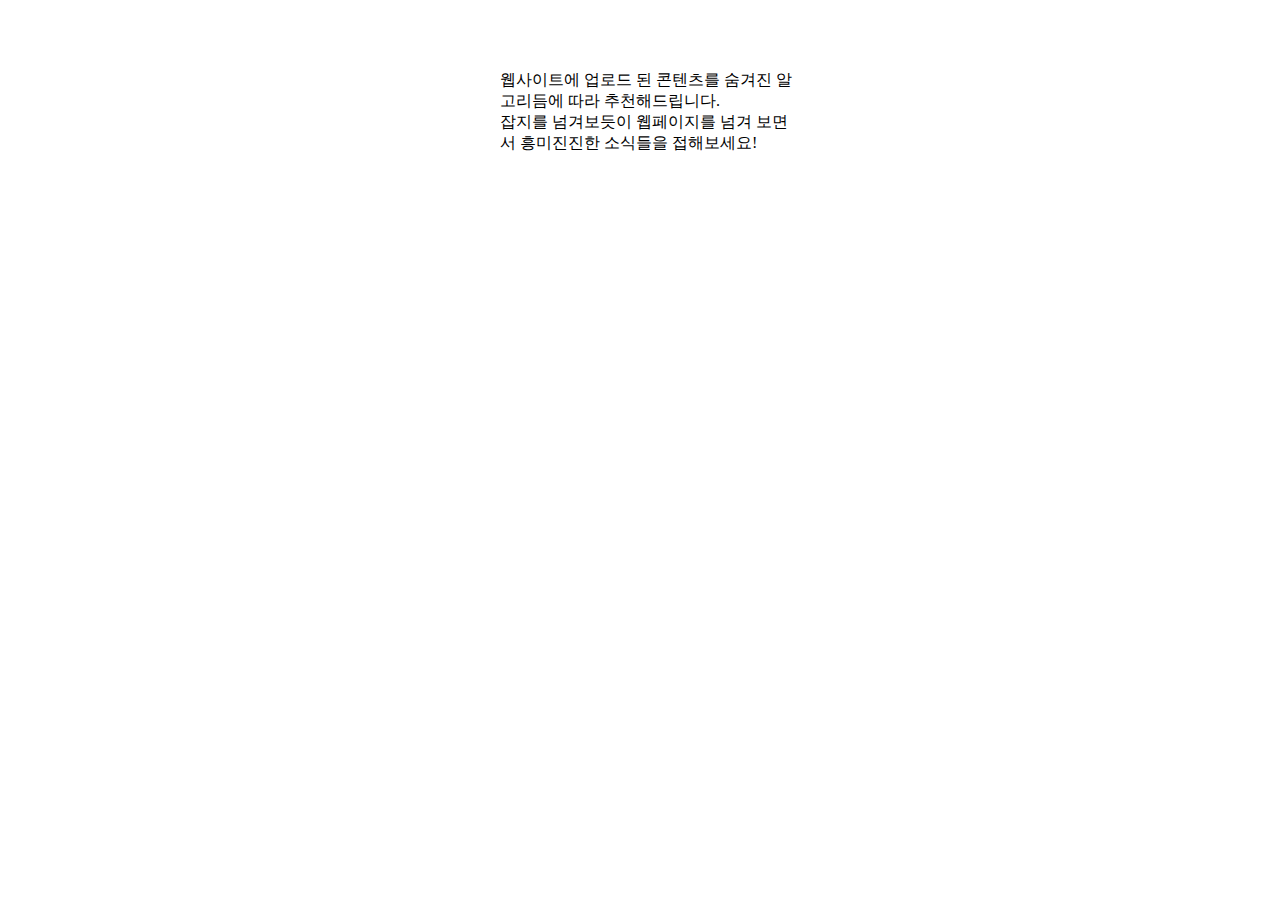
<file: popup01.html>
<!DOCTYPE html>
<html dir="ltr">
  <head>
    <meta charset="utf-8">
    <style>
      body{
        display: block;
        width: 300px;
        margin: 0px auto;
        padding-left: 20px;
        text-align: left;
      }
      </style>
    <title>'랜덤 콘텐츠 모드'란?</title>
  </head>
  <body>
    <br><br><br>
    <p> 웹사이트에 업로드 된 콘텐츠를 숨겨진 알고리듬에 따라 추천해드립니다.
      <br>
      잡지를 넘겨보듯이 웹페이지를 넘겨 보면서 흥미진진한 소식들을 접해보세요!
    </p>
    <br><br><br>
  </body>
</html>
</file>
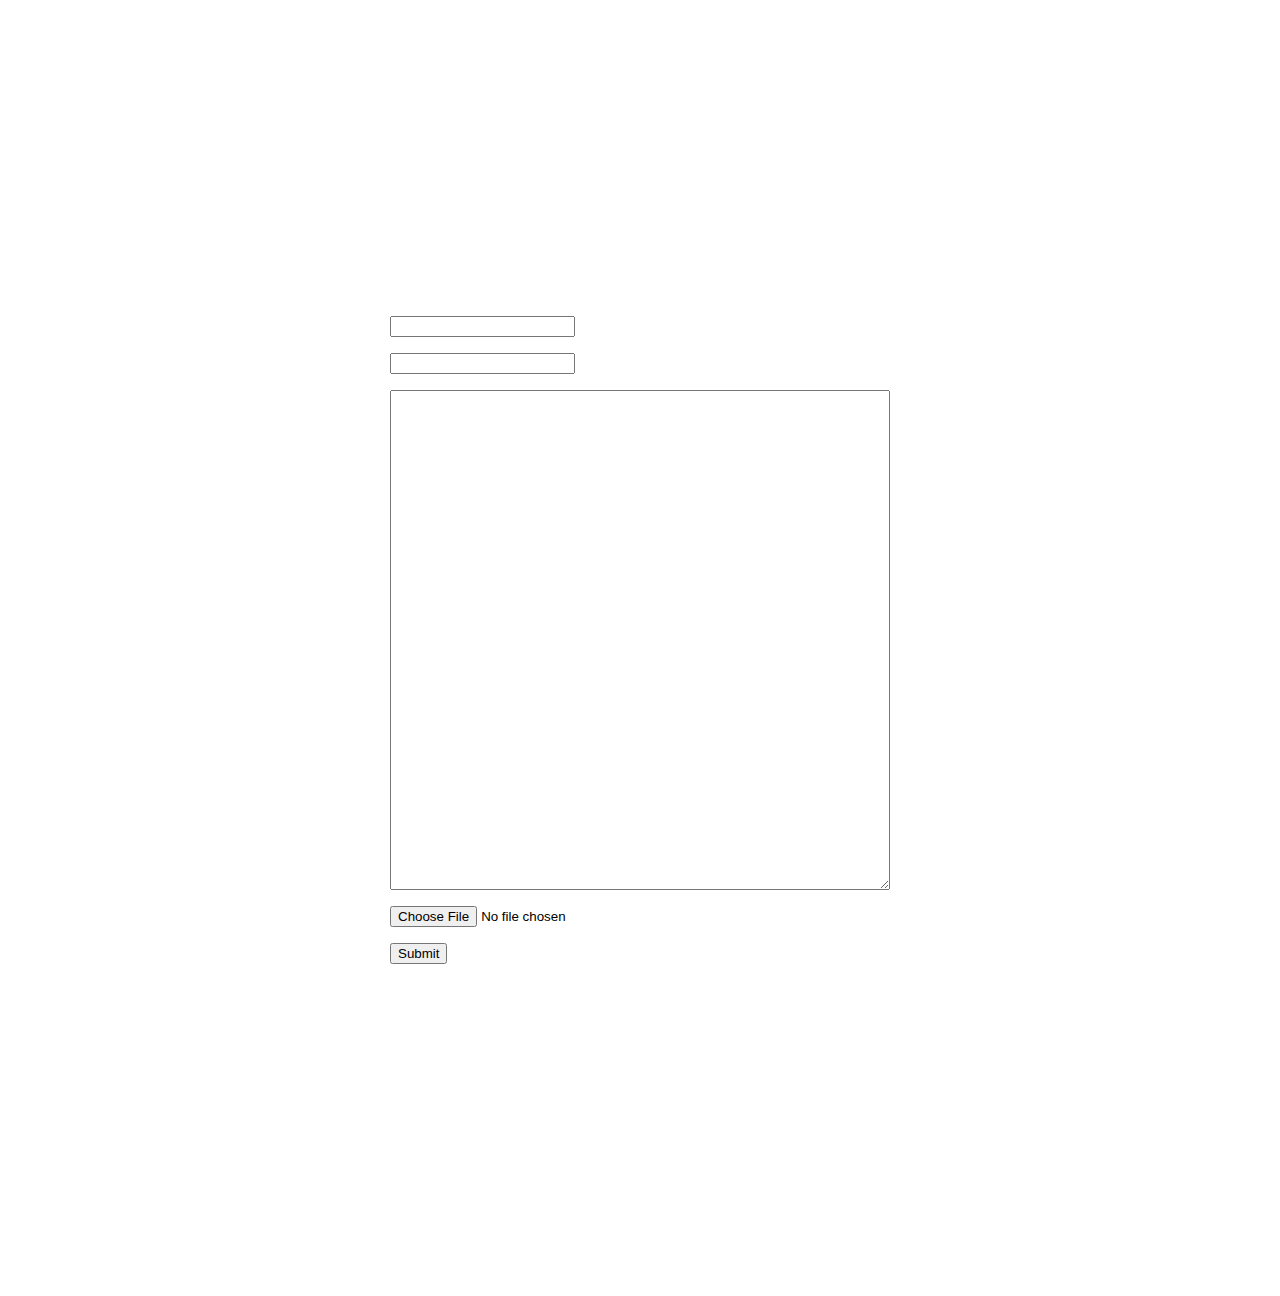
<file: html/form.html>
<body style="display:block; width:500px; margin:0 auto; border: 3px;">

<p style="display:block; height:300px;">
</p>

<form action="./new_post" method="post">
  <p><input type="text" name="title"></p>
  <p><input type="text" name="#"</p>
  <p>
    <textarea style="display:block; width:500px; height:500px;" name="description"></textarea>
  </p>
  <p>
    <input type="file"> <br>
<p></p>
    <input type="submit"> <br>
  </p>


  <p style="display:block; height:300px;">
  </p>

</form>
</body>
</file>
